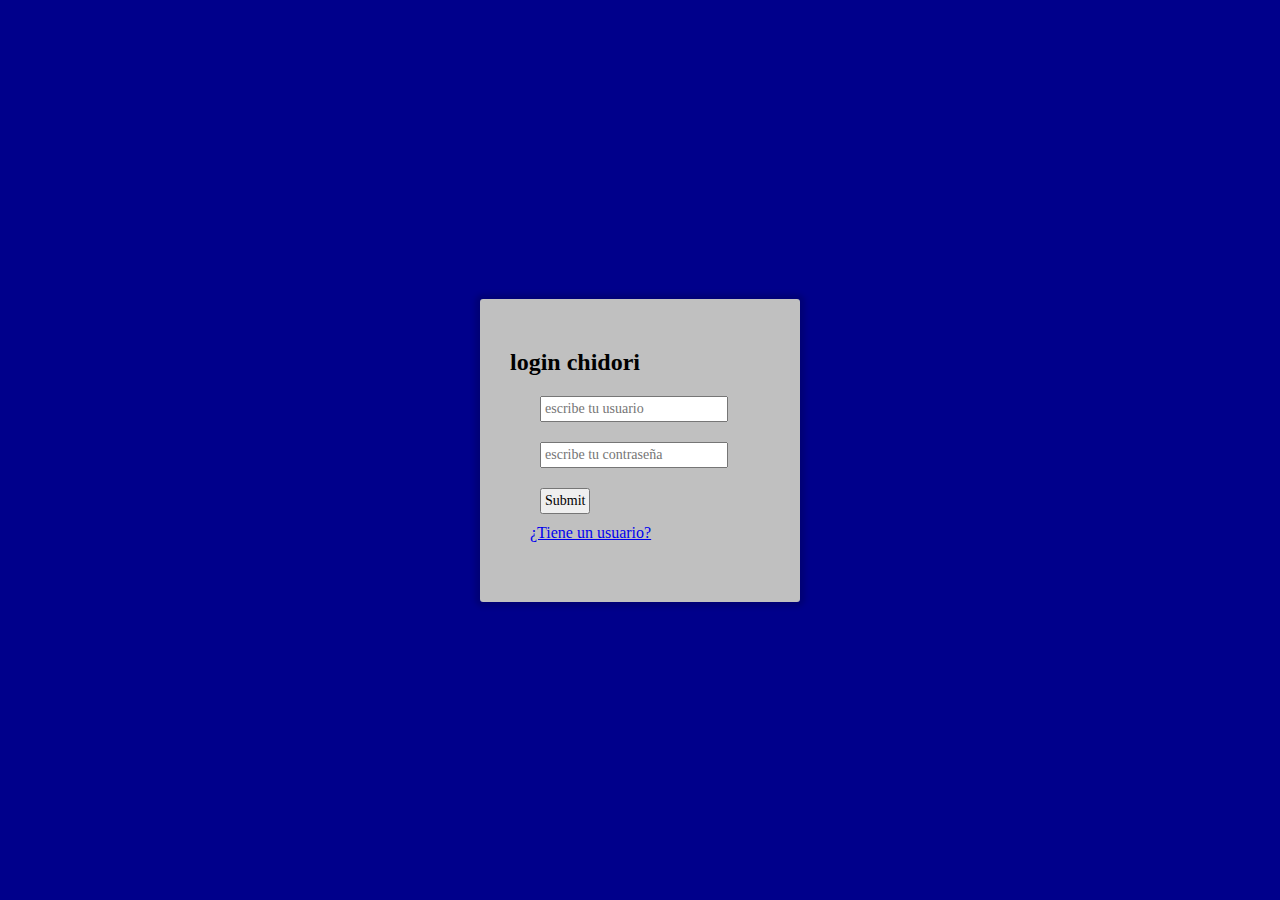
<file: index.html>
<!DOCTYPE html>
<html lang="en" dir="ltr">
<head>
	<meta charset="utf-8">
	<title>prueba de login V:</title>
	<link rel="stylesheet"  href="logincc.css">
    <script src="loginjs.js"></script>
</head>
<body>
<div id="contenido">
    <div id="centrar">
        <div id="login">
            <h2>login chidori</h2>

    <form action="validar_login.php" method="POST" onsubmit="return loginjs();">

        <input type="text" id="name" name="name" placeholder="escribe tu usuario">
<p>
        <input type="password" id="pass" name="pass" placeholder="escribe tu contraseña">
<p>        
        <input type="submit" name="Ingresar" id="Ingresar"> 
<p>
    <a href="registro.html">¿Tiene un usuario?</a>  
    </form>
        </div>
    </div>
</div>
 
 
</body>
</html>
</file>
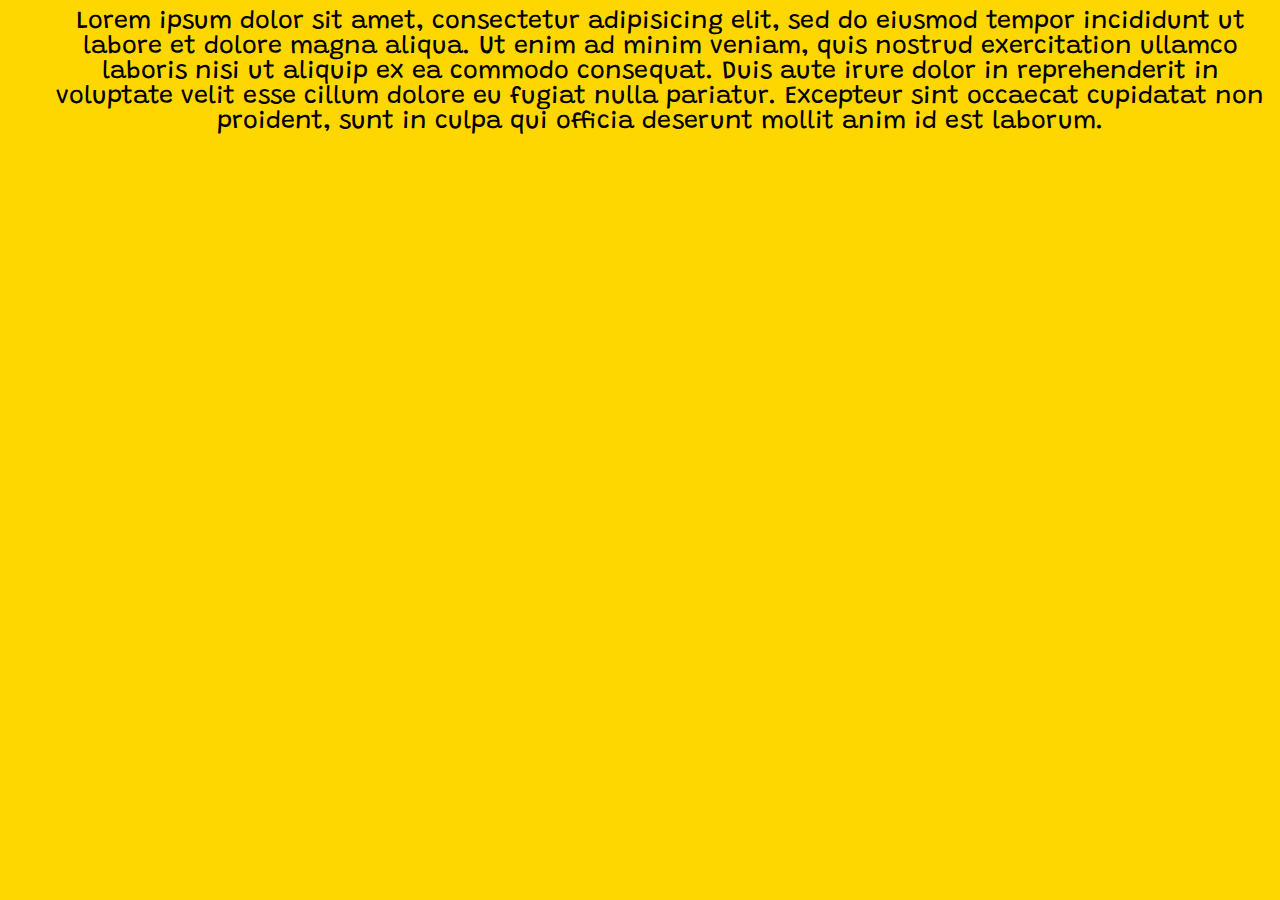
<file: conocenos.html>
<!DOCTYPE html>
<html>
<head>
	<meta charset="utf-8">
	<title>!comocenos¡</title>
	<link rel="stylesheet" type="text/css" href="conocenos.css">
</head>
<body>
<p>Lorem ipsum dolor sit amet, consectetur adipisicing elit, sed do eiusmod
tempor incididunt ut labore et dolore magna aliqua. Ut enim ad minim veniam,
quis nostrud exercitation ullamco laboris nisi ut aliquip ex ea commodo
consequat. Duis aute irure dolor in reprehenderit in voluptate velit esse
cillum dolore eu fugiat nulla pariatur. Excepteur sint occaecat cupidatat non
proident, sunt in culpa qui officia deserunt mollit anim id est laborum.</p>
</body>
</html>
</file>
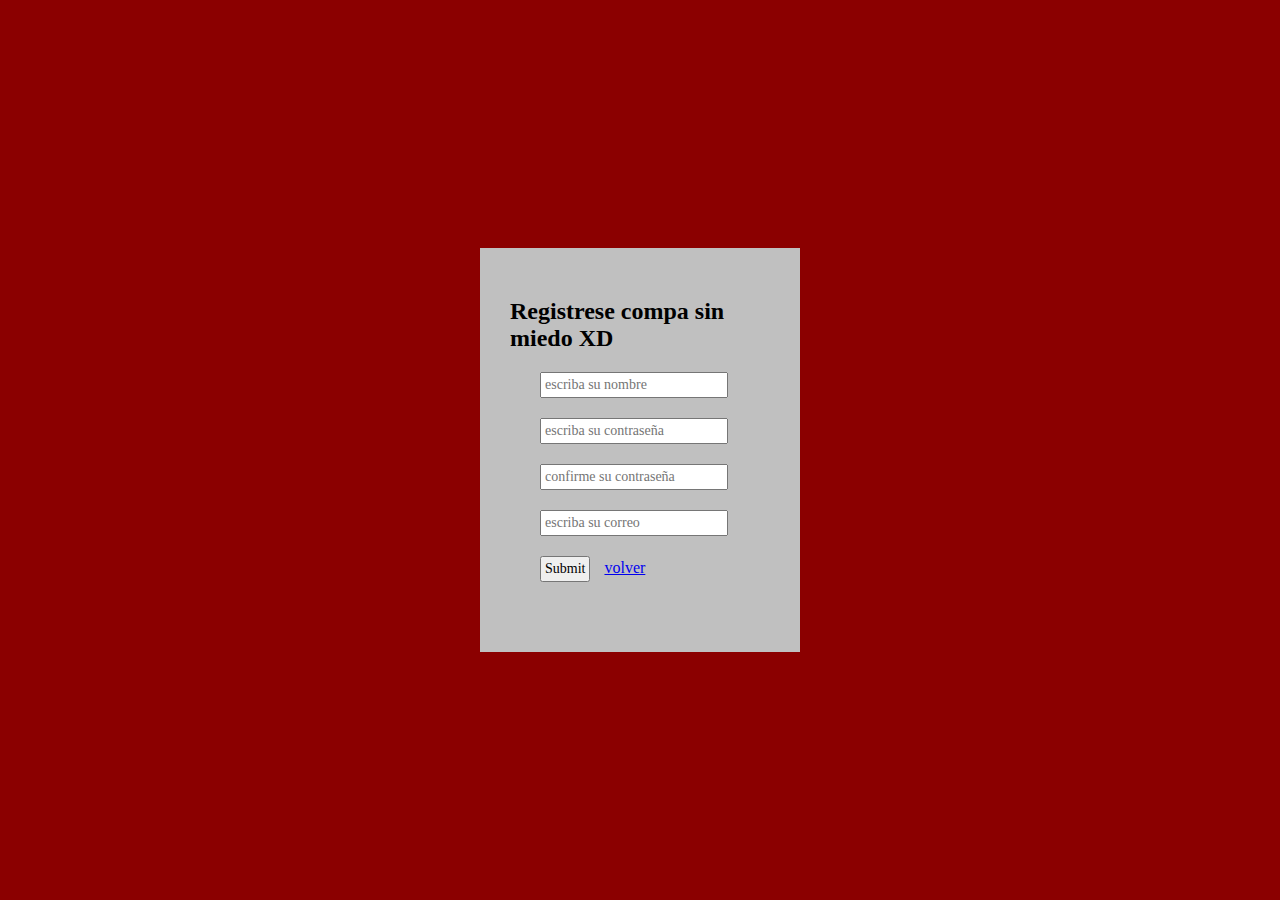
<file: registro.html>
<!DOCTYPE html>
<html>
<head>
	<meta charset="utf-8">
	<title>registro</title>
	<link rel="stylesheet" type="text/css" href="registroc.css">
	<script src="registrojs.js"></script>
</head>
<body>
	<div id="contenido">
		<div id="centrar">
			<div id="registro">
				<h2>Registrese compa sin miedo XD</h2>
  <form action="validar_registro.php" method="POST" onsubmit="return registrojs();">
  	
  	<input type="text" name="names" id="names" placeholder="escriba su nombre">
  	<p>
  		<input type="password" name="pass1" id="pass1" placeholder="escriba su contraseña">
  		<p>
  			<input type="password" name="pass2" id="pass2" placeholder="confirme su contraseña">
  			<p>
  				<input type="email" name="cor" id="cor" placeholder="escriba su correo">
  				<p>
  					<input type="submit" name="Ingresar" id="Ingresar">
  					<a href="index.html">volver</a>	
  </form>
			</div>			
		</div>
	</div>

</body>
</html>
</file>
<file: logincc.css>
@charset "UTF-8";

*{
  margin: 0;
  padding: 0;
}

body{
    background-color: darkblue;
}

 form{
   width: 800px;
  margin: auto;
  padding: 10px 20px;
 }

 input{
margin: 10px;
padding: 3px;
font-family: serif;
font-size: 14px;
}

#contenido {
    display: flex;
    align-items: center;
    justify-content: center;
    
    margin: 0;
    padding: 0;
    min-width: 100vw;
    min-height: 100vh;
    width: 100%;
    height: 100%;

    }

#centrar {
    max-width: 320px;
    width: 100%;
}

#login {
    width: 100%;
    padding: 50px 30px;
    background-color: silver;
    /* esto nos genera una sonbra para el cuatrado de login*/
    -webkit-box-shadow: 0px 0px 5px 5px rgba(0,0,0,0.15);
    -moz-box-shadow: 0px 0px 5px 5px rgba(0,0,0,0.15);
    box-shadow: 0px 0px 5px 5px rgba(0,0,0,0.15);
    
    border-radius: 3px 3px 3px 3px;
    -moz-border-radius: 3px 3px 3px 3px;
    -webkit-border-radius: 3px 3px 3px 3px;
    /*  hasta aqui termina el codigo de la sombra lo de abajo es para hacer un cuatrado perfecto :v */
    box-sizing: border-box;
}

#login input{
   font-family:'Grandstander', cursive;
}
</file>
<file: conocenos.css>
@charset"utf-8";
@import url('https://fonts.googleapis.com/css2?family=Grandstander:wght@300&display=swap');

*{
    margin: 0;
    padding: 0;
}

body{
    background-color: gold;
}

p{
    font-family:'Grandstander', cursive;
     padding: 10px 10px 10px 50px ;
    text-align: center;
    font-size: 25px;
}
</file>
<file: registroc.css>
@charset "UTF-8";

*{
  margin: 0;
  padding: 0;
}

body{
	background-color: darkred;
}

 form{
   width: 800px;
  margin: auto;
  padding: 10px 20px;
 }

  input{
margin: 10px;
padding: 3px;
font-family: sans-serif;
font-size: 14px;
}

#contenido{
    display: flex;
    align-items: center;
    justify-content: center;


	margin: 0;
    padding: 0;
    min-width: 100vw;
    min-height: 100vh;
    width: 100%;
    height: 100%;
}
#centrar {
    max-width: 320px;
    width: 100%;
}

#registro {
    width: 100%;
    padding: 50px 30px;
    background-color: silver;
    box-sizing: border-box;
}

#registro input{
   font-family:'Grandstander', cursive;
}
</file>
